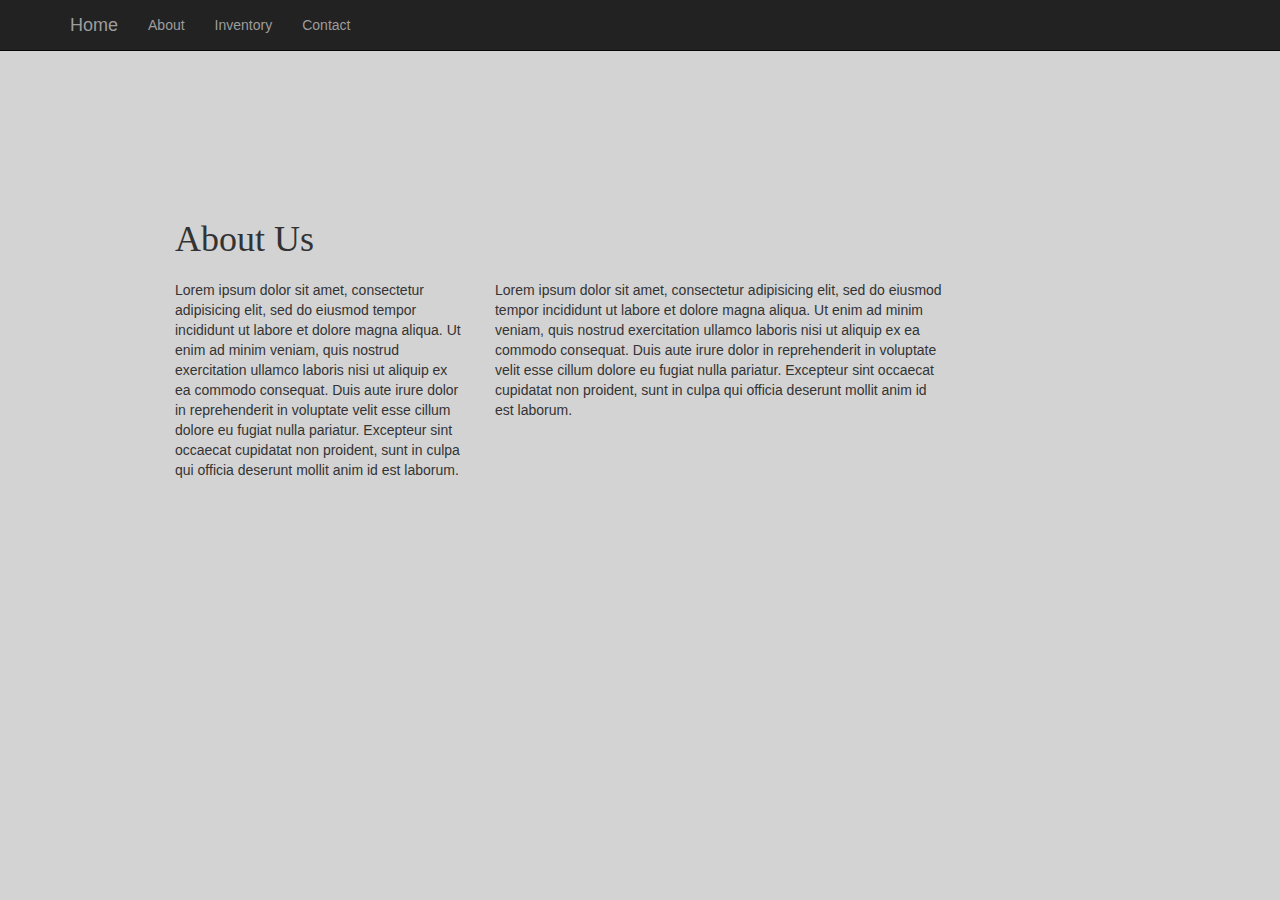
<file: about.html>
<!DOCTYPE html>
<html>
  <head>
    <meta charset="utf-8">
    <title></title>

    <link rel="stylesheet" href="https://cdnjs.cloudflare.com/ajax/libs/font-awesome/4.7.0/css/font-awesome.css" type="text/css" />
  <link rel="stylesheet" href="https://maxcdn.bootstrapcdn.com/bootstrap/3.3.7/css/bootstrap.min.css">
  <link rel="stylesheet" href="styles.css" type="text/css" />

  </head>
  </head>
  <body id="aboutPage">
    <nav class="navbar navbar-inverse navbar-fixed-top">
       <div class="container">
         <div class="navbar-header">
           <button type="button" class="navbar-toggle" data-toggle="collapse" data-target=".navbar-collapse">
             <span class="icon-bar"></span>
                    <span class="icon-bar"></span>
                    <span class="icon-bar"></span>
                  </button>
                  <a class="navbar-brand" href="index.html">Home</a>
                   </div>
                   <div class="collapse navbar-collapse">
        <ul class="nav navbar-nav">
          <li><a class="navlink" href="about.html"  data-toggle="collapse" data-target=".navbar-collapse.in">About</a></li>
          <li><a class="navlink" href="inventory.html"  data-toggle="collapse" data-target=".navbar-collapse.in">Inventory</a></li>

          <li><a class="navlink" href="contact.html"  data-toggle="collapse" data-target=".navbar-collapse.in">Contact</a></li>
        </ul>
      </div>
  </div>

    </nav>


<div class="container" id="aboutinfo">
  <div class="row">
    <div class="col-sm-10">
      <h1>About Us<h1></div>
        <div class="col-sm-4">
<p>Lorem ipsum dolor sit amet, consectetur adipisicing elit, sed do eiusmod tempor incididunt ut labore et dolore magna aliqua. Ut enim ad minim veniam, quis nostrud exercitation ullamco laboris nisi ut aliquip ex ea commodo consequat. Duis aute irure dolor in reprehenderit in voluptate velit esse cillum dolore eu fugiat nulla pariatur. Excepteur sint occaecat cupidatat non proident, sunt in culpa qui officia deserunt mollit anim id est laborum.
</p></div>
    <div class="col-sm-6"><p>
      Lorem ipsum dolor sit amet, consectetur adipisicing elit, sed do eiusmod tempor incididunt ut labore et dolore magna aliqua. Ut enim ad minim veniam, quis nostrud exercitation ullamco laboris nisi ut aliquip ex ea commodo consequat. Duis aute irure dolor in reprehenderit in voluptate velit esse cillum dolore eu fugiat nulla pariatur. Excepteur sint occaecat cupidatat non proident, sunt in culpa qui officia deserunt mollit anim id est laborum.
    </p></div>
  </div>





    <!-- jQuery library -->
    <script src="https://ajax.googleapis.com/ajax/libs/jquery/3.2.1/jquery.min.js"></script>

    <!-- Latest compiled JavaScript -->
    <script src="https://maxcdn.bootstrapcdn.com/bootstrap/3.3.7/js/bootstrap.min.js"></script>
    <script src="script.js"></script>
  </body>
</html>
</file>
<file: styles.css>
#theTable {
  position:relative;
  top: 250px;
  font-family:times;
}


#myCarousel {
  position: relative;
  top: 150px;
}

.carousel {
  display:block;
  margin: 0 auto;
  width: 400px;
  height: auto;
}

#contactForm {
  display: block;
  margin: 0 auto;
  width: 50%;
  position: relative;
  top: 200px;
}



#aboutinfo {
  display:block;
  margin: 0 auto;
  width: 75%;
  position: relative;
  top: 200px;
}


#homeVideo {
  display:block;
  margin: 0 auto;
}

h1 {
  font-family: verdana;
}

p {
  font-family: arial;
}

#homePage {
  background-color: lightblue;

}

#aboutPage {
  background-color: lightgrey;
}

#inventoryPage {
  background-color: lavender;
}


#contactPage {
  background-color: lightpink;
}
</file>
